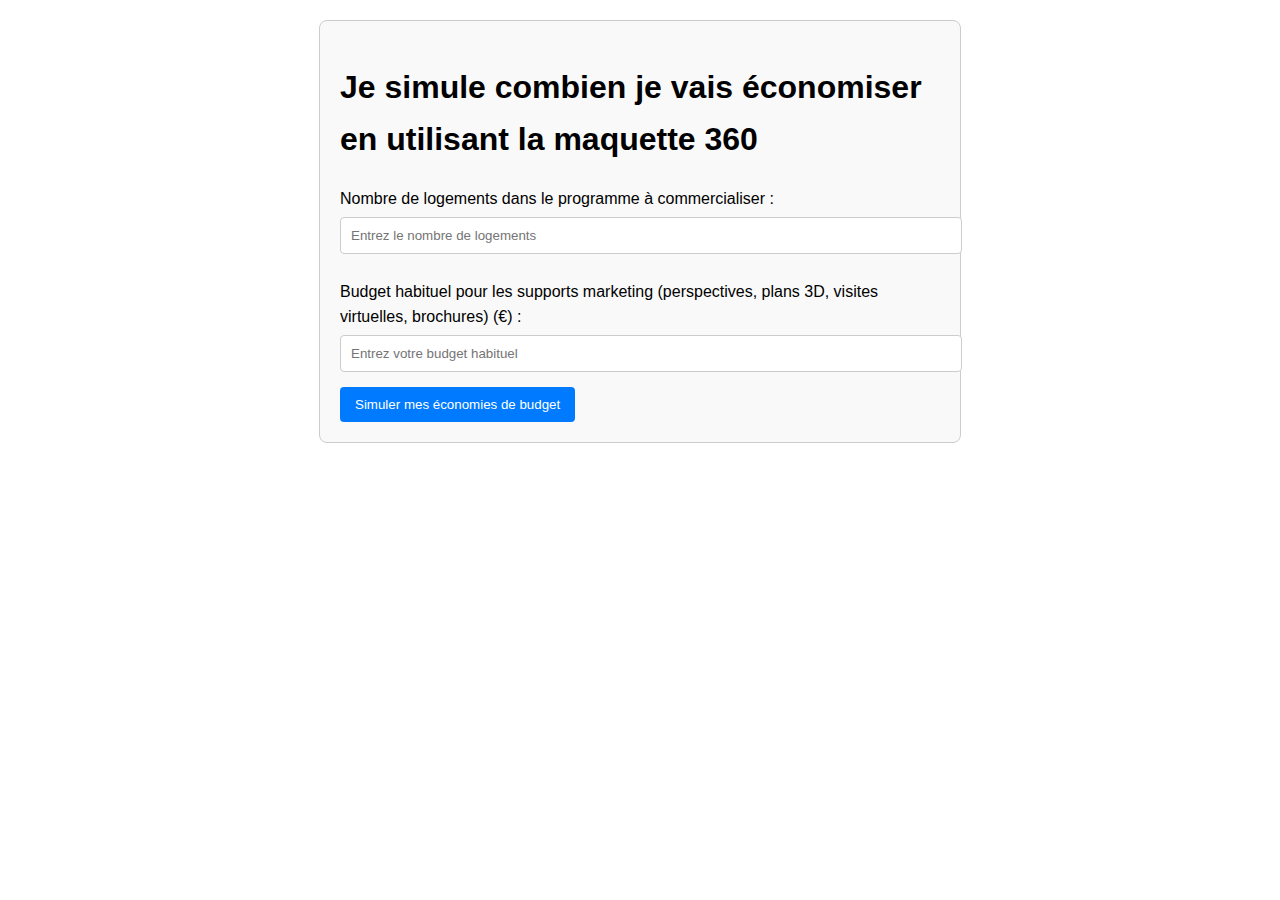
<file: simulateur.html>
<!DOCTYPE html>
<html lang="en">
<head>
    <meta charset="UTF-8">
    <meta name="viewport" content="width=device-width, initial-scale=1.0">
    <title>Simulation de budget marketing</title>
    <style>
        body {
            font-family: Arial, sans-serif;
            margin: 20px;
            line-height: 1.6;
        }
        .container {
            max-width: 600px;
            margin: auto;
            padding: 20px;
            border: 1px solid #ccc;
            border-radius: 8px;
            background-color: #f9f9f9;
        }
        label {
            display: block;
            margin-top: 10px;
        }
        input {
            width: 100%;
            padding: 10px;
            margin-top: 5px;
            margin-bottom: 15px;
            border: 1px solid #ccc;
            border-radius: 4px;
        }
        button {
            padding: 10px 15px;
            background-color: #007BFF;
            color: #fff;
            border: none;
            border-radius: 4px;
            cursor: pointer;
        }
        button:hover {
            background-color: #0056b3;
        }
        .results {
            margin-top: 20px;
            padding: 10px;
            background-color: #e9f7ef;
            border: 1px solid #d4edda;
            border-radius: 4px;
        }
        .results .highlight {
            color: #155724;
            font-weight: bold;
            font-size: 1.2em;
        }
    </style>
</head>
<body>
    <div class="container">
        <h1>Je simule combien je vais économiser en utilisant la maquette 360</h1>
        <label for="numLogements">Nombre de logements dans le programme à commercialiser :</label>
        <input type="number" id="numLogements" min="1" placeholder="Entrez le nombre de logements">
        
        <label for="budgetHabituel">Budget habituel pour les supports marketing (perspectives, plans 3D, visites virtuelles, brochures) (€) :</label>
        <input type="number" id="budgetHabituel" min="0" placeholder="Entrez votre budget habituel">
        
        <button onclick="simulerEconomies()">Simuler mes économies de budget</button>
        
        <div id="results" class="results" style="display: none;">
            <p>Votre budget habituel : <span id="budgetActuel"></span> €</p>
            <p>Tarif de la maquette : <span id="tarifMaquette"></span> €</p>
            <p>Économie réalisée : <span id="economies"></span> €</p>
            <p>Économie en pourcentage : <span id="economiesPourcentage"></span> %</p>
        </div>
    </div>

    <script>
        function calculerTarifMaquette(nbLogements) {
            const tarifDeBase = 2900;
            if (nbLogements <= 20) {
                return tarifDeBase;
            } else {
                const supplement = (nbLogements - 20) * 60;
                return tarifDeBase + supplement;
            }
        }

        function simulerEconomies() {
            const nbLogements = parseInt(document.getElementById('numLogements').value);
            const budgetHabituel = parseFloat(document.getElementById('budgetHabituel').value);

            if (isNaN(nbLogements) || isNaN(budgetHabituel)) {
                alert('Veuillez remplir tous les champs avec des valeurs valides.');
                return;
            }

            const tarifMaquette = calculerTarifMaquette(nbLogements);
            const economie = budgetHabituel - tarifMaquette;
            const economiePourcentage = ((economie / budgetHabituel) * 100).toFixed(2);

            // Affichage des résultats
            document.getElementById('budgetActuel').textContent = budgetHabituel.toFixed(2);
            document.getElementById('tarifMaquette').textContent = tarifMaquette.toFixed(2);
            document.getElementById('economies').textContent = economie.toFixed(2);
            document.getElementById('economiesPourcentage').textContent = economiePourcentage;

            document.getElementById('results').style.display = 'block';
        }
    </script>
</body>
</html>
</file>
